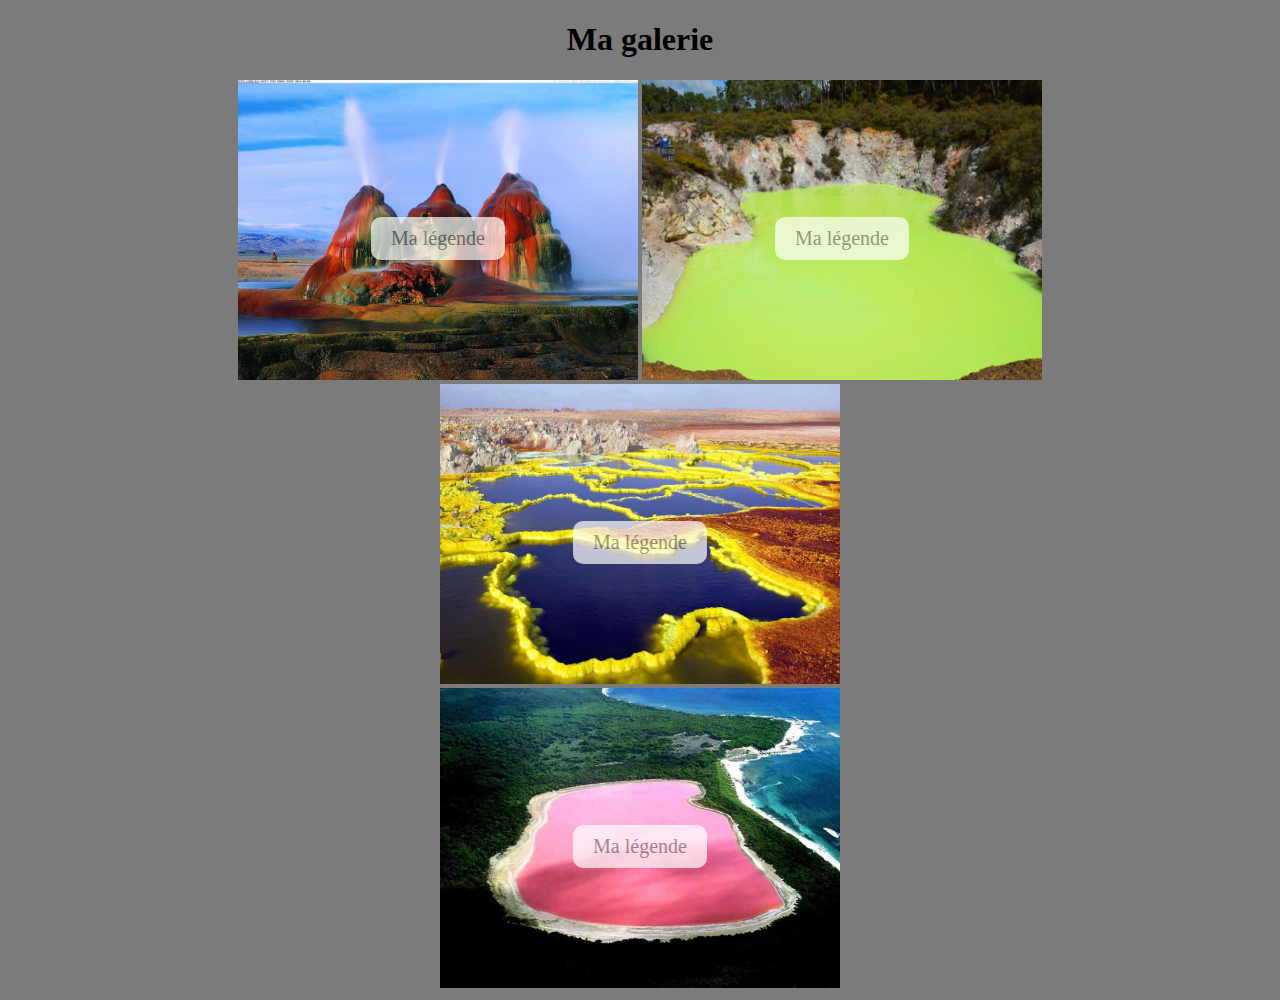
<file: index.html>
<!DOCTYPE html>
<html lang="en">
<head>
    <meta charset="UTF-8">
    <title>Document</title>
    <link rel="stylesheet" href="style.css">
</head>
<body>
    <h1>Ma galerie</h1>
    
    <div class="galerie">
        <div class="galerie-bloc">
            <a href="http://www.google.fr">
               <img src="images/Black%20rock%20desert%20nevada.00_jpg_srb" alt="Black rock Nevada" width="400" height="300">
            </a>
            <div class="galerie-legende">
                <p>Ma légende</p>
            </div>
        </div>
        
        <div class="galerie-bloc">
            <img src="images/Le%20bain%20du%20diable%20nouvelle%20z%C3%A9lansde.00_jpg_srb" alt="Le bain du diable Nouvelle zélande" width="400" height="300" >
            <div class="galerie-legende">
                <p>Ma légende</p>
            </div>
        </div>
        <div class="galerie">
        <div class="galerie-bloc">
            <a href="http://www.google.fr">
               <img src="images/Desert%20danakil%20ethiopie.00_jpg_srb" alt="Désert danakil ethiopie" width="400" height="300">
            </a>
            <div class="galerie-legende">
                <p>Ma légende</p>
            </div>
        </div>
        <div class="galerie">
        <div class="galerie-bloc">
            <a href="http://www.google.fr">
               <img src="images/Lac%20Hiller%20Middle%20island%20australie.jpg" alt="Lac Hiller Australie" width="400" height="300">
            </a>
            <div class="galerie-legende">
                <p>Ma légende</p>
            </div>
        </div>
        
    </div>
</body>
</html>
</file>
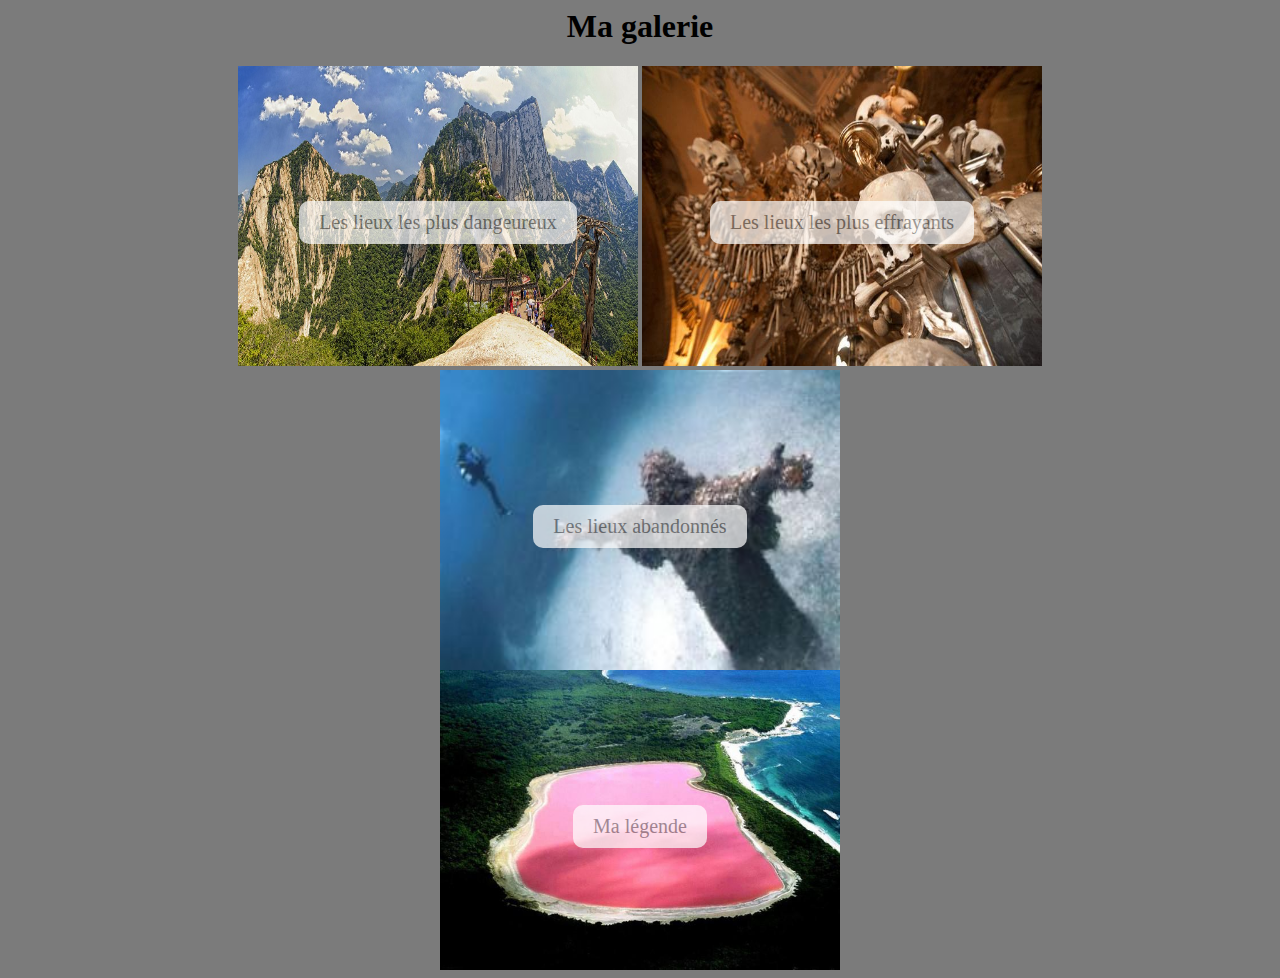
<file: lieux-dangereux.html>
<html lang="en">
<head>
    <meta charset="UTF-8">
    <title>Document</title>
    <link rel="stylesheet" href="style.css">
</head>
<body>
    <h1>Ma galerie</h1>
    
    <div class="galerie">
        <div class="galerie-bloc">
            <a href="lieux-dangereux.html">
               <img src="image/Hua%20shan%20Chine.jpg" alt="Hua shan - Chine " width="400" height="300">
            </a>
            <div class="galerie-legende">
                <p>Les lieux les plus dangeureux</p>
            </div>
        </div>
        
        <div class="galerie-bloc">
            <img src="image/effrayants.jpg" alt="Effraynts" width="400" height="300" >
            <div class="galerie-legende">
                <p>Les lieux les plus effrayants</p>
            </div>
        </div>
        <div class="galerie">
        <div class="galerie-bloc">
            <a href="http://www.google.fr">
               <img src="image/1d0aa01acfeebeb532dc3427a3b7fdcb-l.jpg" alt=" Le Christ des abysses à San Fruttuoso en Italie" width="400" height="300">
            </a>
            <div class="galerie-legende">
                <p>Les lieux abandonnés</p>
            </div>
        </div>
        <div class="galerie">
        <div class="galerie-bloc">
            <a href="http://www.google.fr">
               <img src="images/Lac%20Hiller%20Middle%20island%20australie.jpg" alt="Lac Hiller Australie" width="400" height="300">
            </a>
            <div class="galerie-legende">
                <p>Ma légende</p>
            </div>
        </div>
        
    </div>
</body>
</html>
</file>
<file: style.css>
.galerie-bloc{
    display: inline-block;
    position: relative;
}

.galerie-legende{
    position: absolute;
    top:50%;
    left:0;
    width:100%;
    margin-top: -15px;
    text-align:center;
    pointer-events: none;
}

.galerie-legende p{
    background-color:white;
    padding:10px 20px;
    border-radius:10px;
    font-size:20px;
    opacity:0.7;
    color:#7b7b7b;
    
    
    margin:0;
    display: inline-block;
}

div {
   transition-property: width;
   transition-duration: 2s;
   transition-timing-function: ease-in;
   transition-delay: .5s;
}
.galerie{
    text-align: center;
}

body{ 
    background-color: #7b7b7b;
    text-align: center;
}

body{ 
    background-color: #7b7b7b;
    text-align: center;
}
</file>
